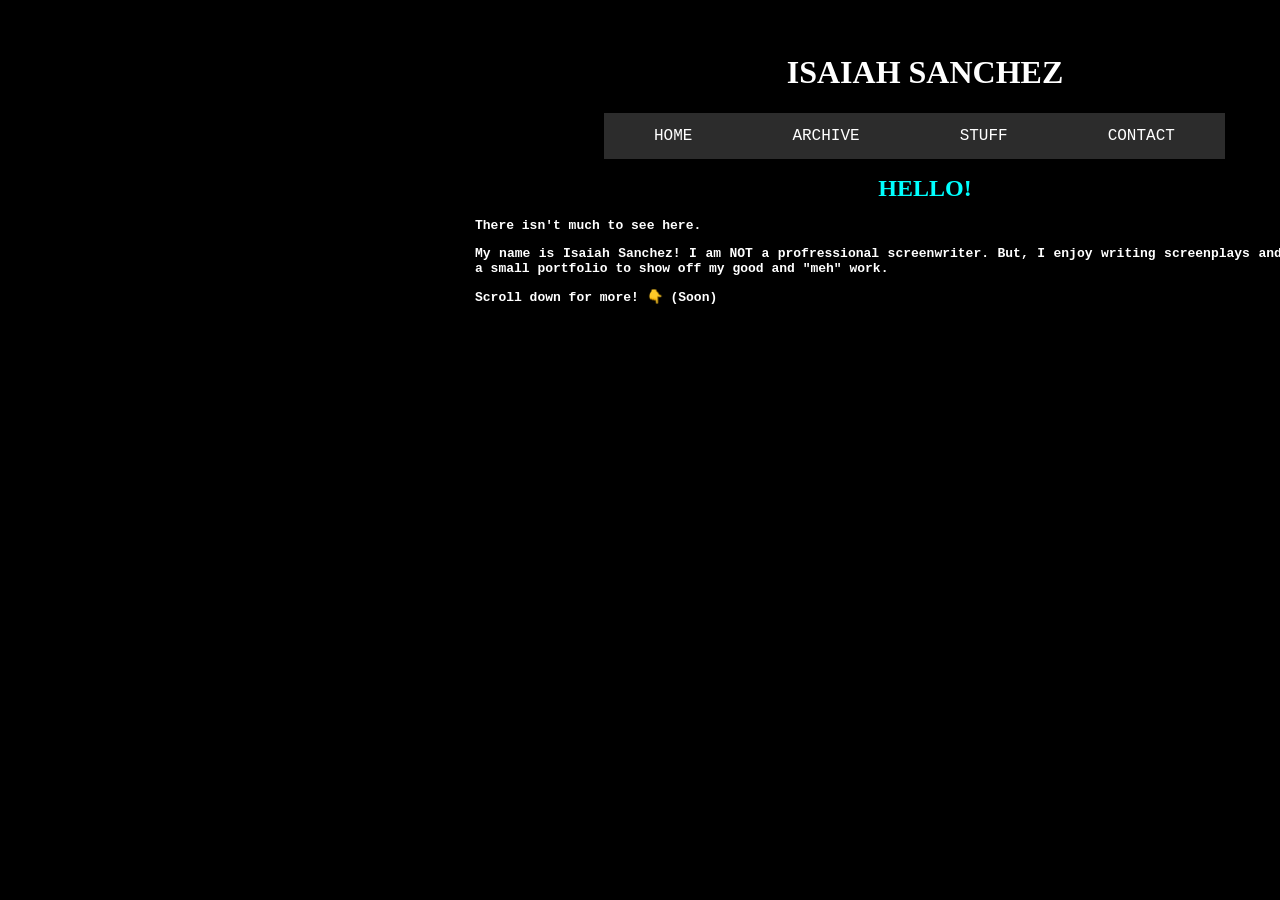
<file: index.html>
<!DOCTYPE html>
  <head>
    <title>HOME 🏠</title>
    <link rel="icon" type="image/x-icon" href="images/favicon.ico">

    <link rel="stylesheet" href="main_styles/styles.css" />
    <link rel="stylesheet" href="main_styles/images_styles.css" />
    <link rel="stylesheet" href="navigation/nav_style.css"
    <meta name="viewport" content="width=device-width, initial-scale=1.0">
  </head>
  <body>
        <h1 class="title">ISAIAH SANCHEZ</h1>
        <!-- Navbar-->
         <ul class="nav">
            <li><a href="index.html">HOME</a></li>
            <li><a href="archive.html">ARCHIVE</a></li>
            <li><a href="about.html">STUFF</a></li>
            <li><a href="contact.html">CONTACT</a></li>
         </ul>
        <!--End of Navbar-->
    </div>

    <h1 class="da-header" style="color: aqua;">HELLO!</h1>
    <h2 class="da-logline">
        <p>
            There isn't much to see here.
        </p>
        <p>
            My name is Isaiah Sanchez! I am NOT a profressional screenwriter. But, I enjoy writing screenplays and this site is just a small portfolio to show off my good and "meh" work.
        </p>
        <p>
            Scroll down for more! 👇 (Soon)
        </p>
    </h2>
  </body>
  <html lang="en" style="background-color: #000000">
</html>
</file>
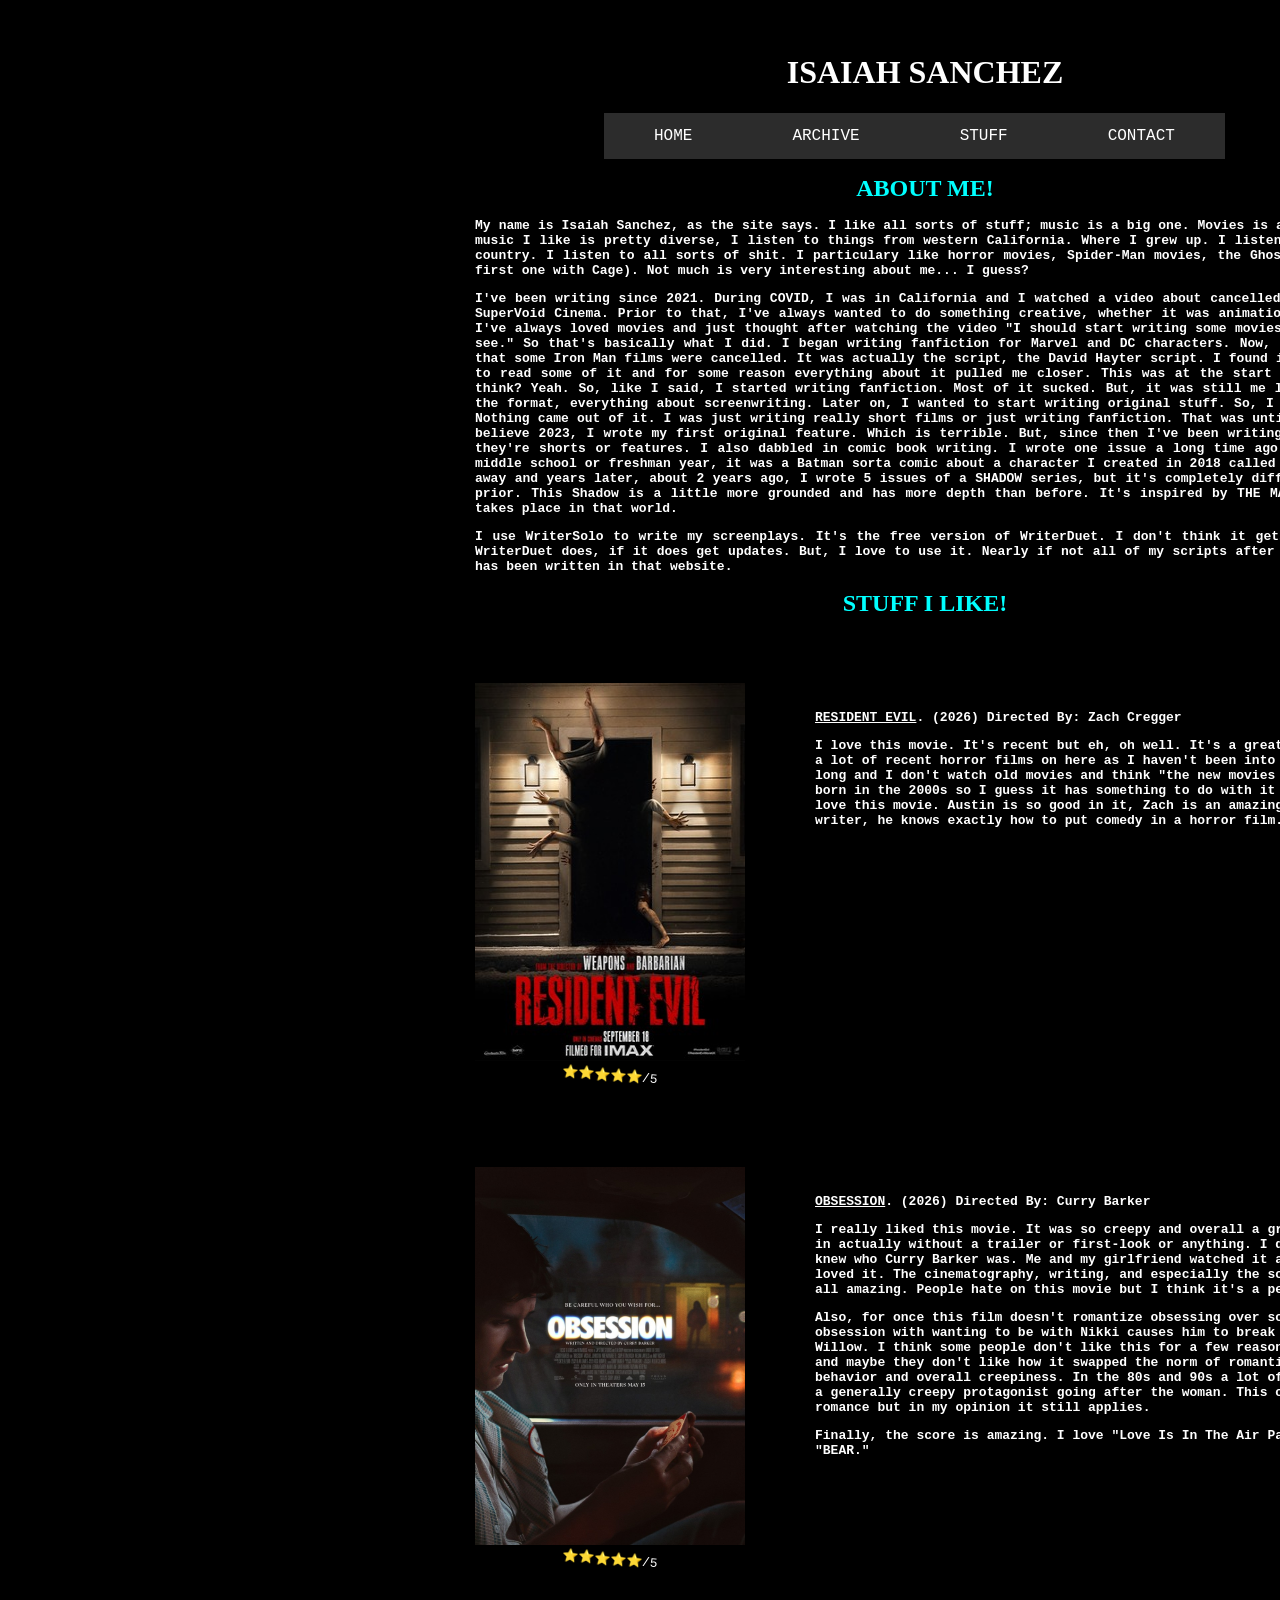
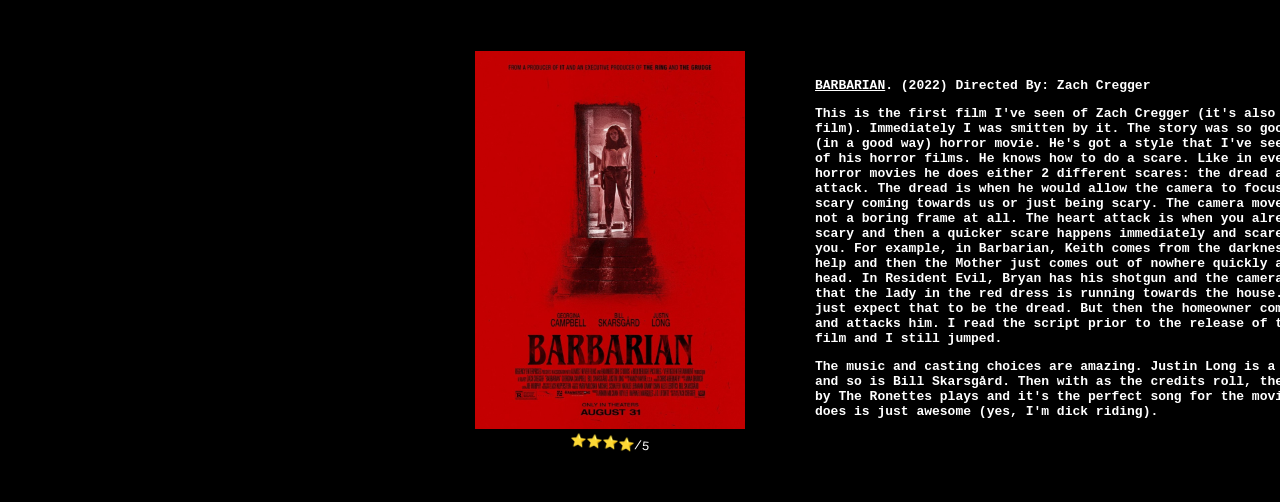
<file: about.html>
<!DOCTYPE html>
  <head>
    <title>STUFF 📦</title>
    <link rel="icon" type="image/x-icon" href="images/favicon.ico">
    <link rel="stylesheet" href="main_styles/styles.css" />
    <link rel="stylesheet" href="about_styles/images_styles.css" />
    <link rel="stylesheet" href="navigation/nav_style.css"
    <meta name="viewport" content="width=device-width, initial-scale=1.0">
  </head>
  <body>
        <h1 class="title">ISAIAH SANCHEZ</h1>
        <!-- Navbar-->
         <ul class="nav">
            <li><a href="index.html">HOME</a></li>
            <li><a href="archive.html">ARCHIVE</a></li>
            <li><a href="about.html">STUFF</a></li>
            <li><a href="contact.html">CONTACT</a></li>
         </ul>
        <!--End of Navbar-->
    </div>

    <div>
        <h1 class="da-header" style="color: aqua;">ABOUT ME!</h1>
        <h2 class="da-logline">
            <p>
                My name is Isaiah Sanchez, as the site says. I like all sorts of stuff; music is a big one. Movies is a close second. The music I like is pretty diverse, I listen to things from western California. Where I grew up. I listen to nu-metal. Some country. I listen to all sorts of shit. I particulary like horror movies, Spider-Man movies, the Ghost Rider movie (the first one with Cage). Not much is very interesting about me... I guess?
            </p>
            <p>
                I've been writing since 2021. During COVID, I was in California and I watched a video about cancelled Iron Man films by SuperVoid Cinema. Prior to that, I've always wanted to do something creative, whether it was animation or just drawing. I've always loved movies and just thought after watching the video "I should start writing some movies. Movies I want to see." So that's basically what I did. I began writing fanfiction for Marvel and DC characters. Now, it wasn't the fact that some Iron Man films were cancelled. It was actually the script, the David Hayter script. I found it online and began to read some of it and for some reason everything about it pulled me closer. This was at the start of highschool... I think? Yeah. So, like I said, I started writing fanfiction. Most of it sucked. But, it was still me learning the craft, the format, everything about screenwriting. Later on, I wanted to start writing original stuff. So, I tried a few times. Nothing came out of it. I was just writing really short films or just writing fanfiction. That was until more recent in I believe 2023, I wrote my first original feature. Which is terrible. But, since then I've been writing originals whether they're shorts or features. I also dabbled in comic book writing. I wrote one issue a long time ago in I think either middle school or freshman year, it was a Batman sorta comic about a character I created in 2018 called "SHADOW." I put it away and years later, about 2 years ago, I wrote 5 issues of a SHADOW series, but it's completely different than the one prior. This Shadow is a little more grounded and has more depth than before. It's inspired by THE MAXX and in my head takes place in that world.
            </p>
            <p>
                I use WriterSolo to write my screenplays. It's the free version of WriterDuet. I don't think it gets the updates that WriterDuet does, if it does get updates. But, I love to use it. Nearly if not all of my scripts after Don't Kill My Vibe has been written in that website.
            </p>
        </h2>
    </div>
    <div>
        <h1 class="da-header" style="color: aqua;">STUFF I LIKE!</h1>
    </div>
    <div class="parent-schmo">
        <figure class="da-poster">
            <img src="images/re_poster.jpeg" alt="Resident Evil poster" style="width: 270px; height: 378px;">
            <figcaption>⭐⭐⭐⭐⭐/5</figcaption>
        </figure>
        <h2 class="da-body">
            <p>
                <u>RESIDENT EVIL</u>. (2026) Directed By: Zach Cregger
            </p>
            <p>
                I love this movie. It's recent but eh, oh well. It's a great movie. You'll see a lot of recent horror films on here as I haven't been into horror for that long and I don't watch old movies and think "the new movies suck." I was also born in the 2000s so I guess it has something to do with it -- anyways -- I love this movie. Austin is so good in it, Zach is an amazing director and writer, he knows exactly how to put comedy in a horror film.
            </p>
    </div>
    <div class="parent-schmo">
        <figure class="da-poster">
            <img src="images/obsession_poster.jpg" alt="Obsession poster" style="width: 270px; height: 378px;">
            <figcaption>⭐⭐⭐⭐⭐/5</figcaption>
        </figure>
        <h2 class="da-body">
            <p>
                <u>OBSESSION</u>. (2026) Directed By: Curry Barker
            </p>
            <p>
                I really liked this movie. It was so creepy and overall a great watch. I went in actually without a trailer or first-look or anything. I don't think I even knew who Curry Barker was. Me and my girlfriend watched it and immediately I loved it. The cinematography, writing, and especially the sound design. It was all amazing. People hate on this movie but I think it's a personal issue.
            </p>
            <p>
                Also, for once this film doesn't romantize obsessing over someone. Bear's obsession with wanting to be with Nikki causes him to break the One Wish Willow. I think some people don't like this for a few reasons; it's popular, and maybe they don't like how it swapped the norm of romantizing obsessive behavior and overall creepiness. In the 80s and 90s a lot of romance films had a generally creepy protagonist going after the woman. This obviously isn't a romance but in my opinion it still applies.
            </p>
            <p>
                Finally, the score is amazing. I love "Love Is In The Air Part 1 (and 2)" and "BEAR."
            </p>
    </div>
    <div class="parent-schmo">
        <figure class="da-poster">
            <img src="images/barbarian_movie_poster.jpg" alt="Barbarian poster" style="width: 270px; height: 378px;">
            <figcaption>⭐⭐⭐⭐/5</figcaption>
        </figure>
        <h2 class="da-body">
            <p>
                <u>BARBARIAN</u>. (2022) Directed By: Zach Cregger
            </p>
            <p>
                This is the first film I've seen of Zach Cregger (it's also his first horror film). Immediately I was smitten by it. The story was so good and such a weird (in a good way) horror movie. He's got a style that I've seen throughout all 3 of his horror films. He knows how to do a scare. Like in every one of his horror movies he does either 2 different scares: the dread and the heart attack. The dread is when he would allow the camera to focus on something scary coming towards us or just being scary. The camera moves forward. It's not a boring frame at all. The heart attack is when you already SAW something scary and then a quicker scare happens immediately and scares the shit out of you. For example, in Barbarian, Keith comes from the darkness and begs for help and then the Mother just comes out of nowhere quickly and smashes his head. In Resident Evil, Bryan has his shotgun and the camera just showed us that the lady in the red dress is running towards the house. So most people just expect that to be the dread. But then the homeowner comes out of nowhere and attacks him. I read the script prior to the release of the Resident Evil film and I still jumped.
            </p>
            <p>
                The music and casting choices are amazing. Justin Long is a favorite of mine, and so is Bill Skarsgård. Then with as the credits roll, the song "Be My Baby" by The Ronettes plays and it's the perfect song for the movie. Everything he does is just awesome (yes, I'm dick riding).
            </p>
    </div>
  </body>
  <html lang="en" style="background-color: #000000">
</html>
</file>
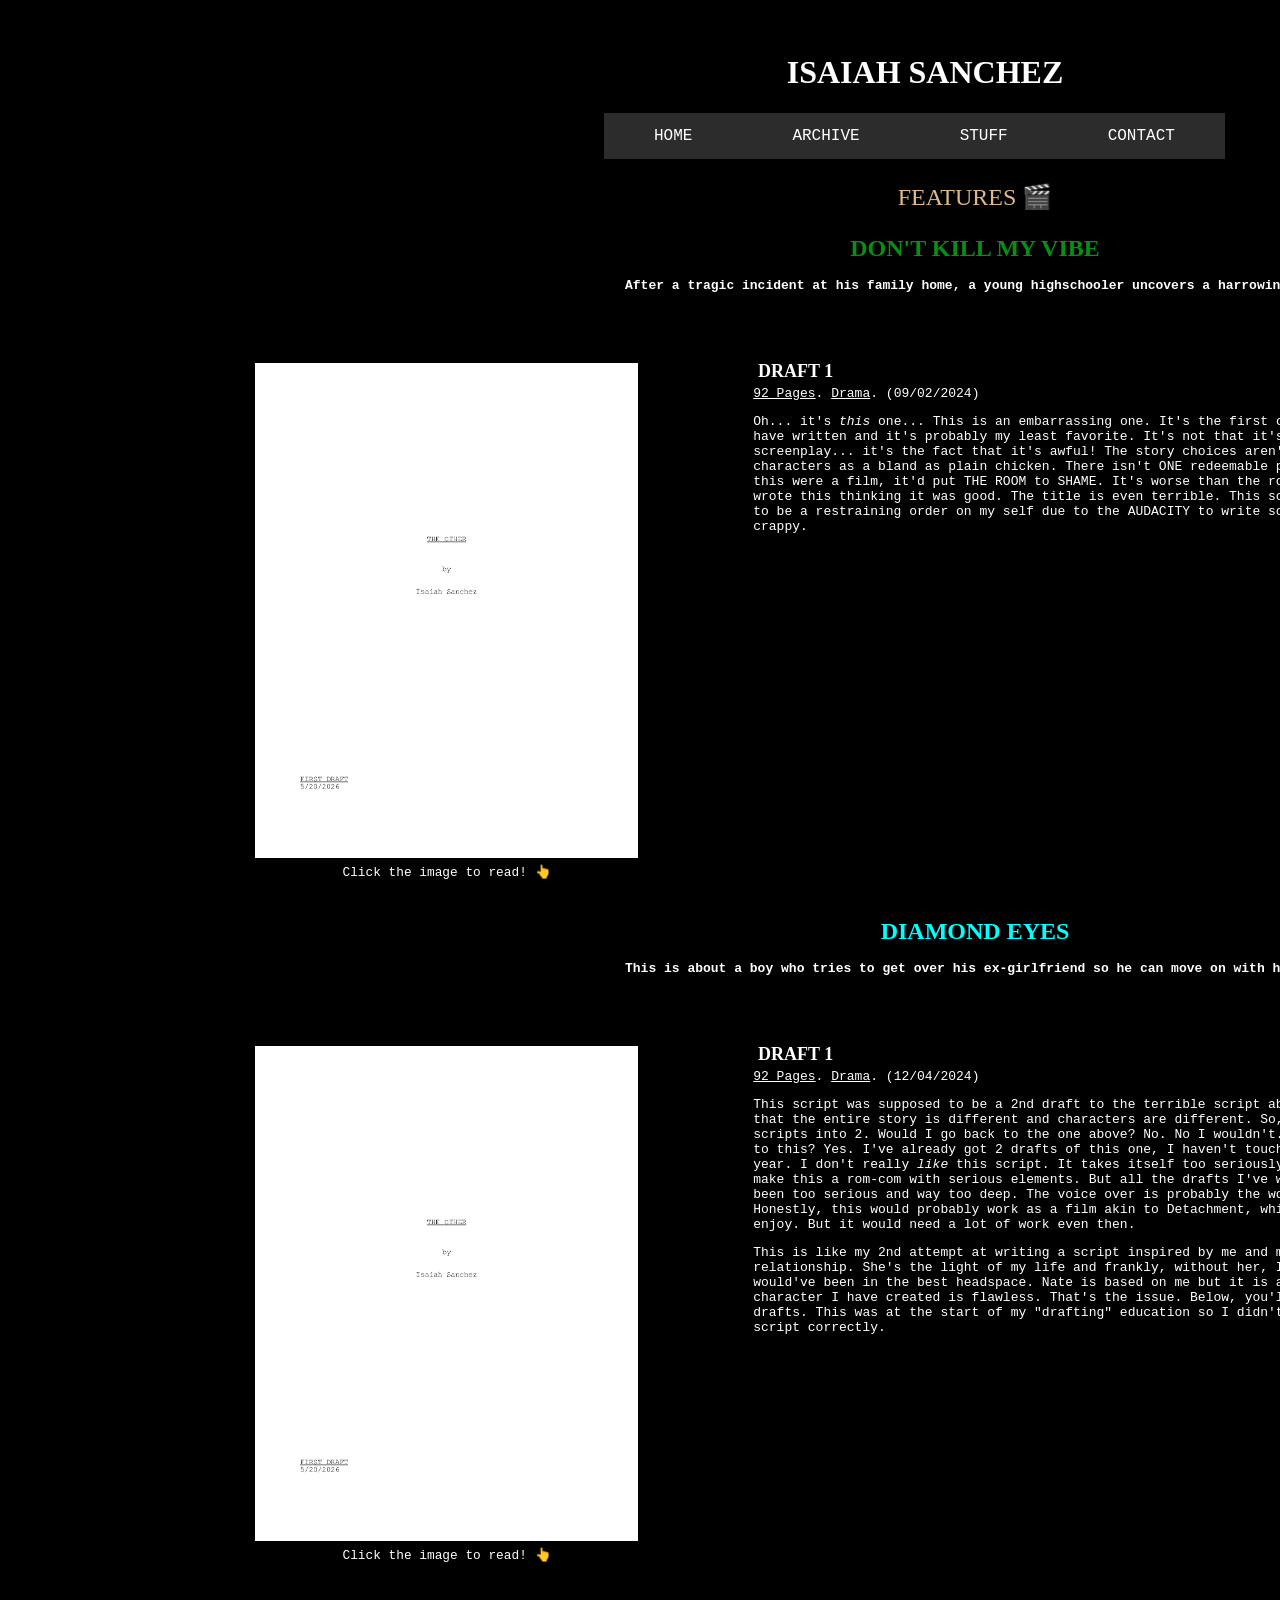
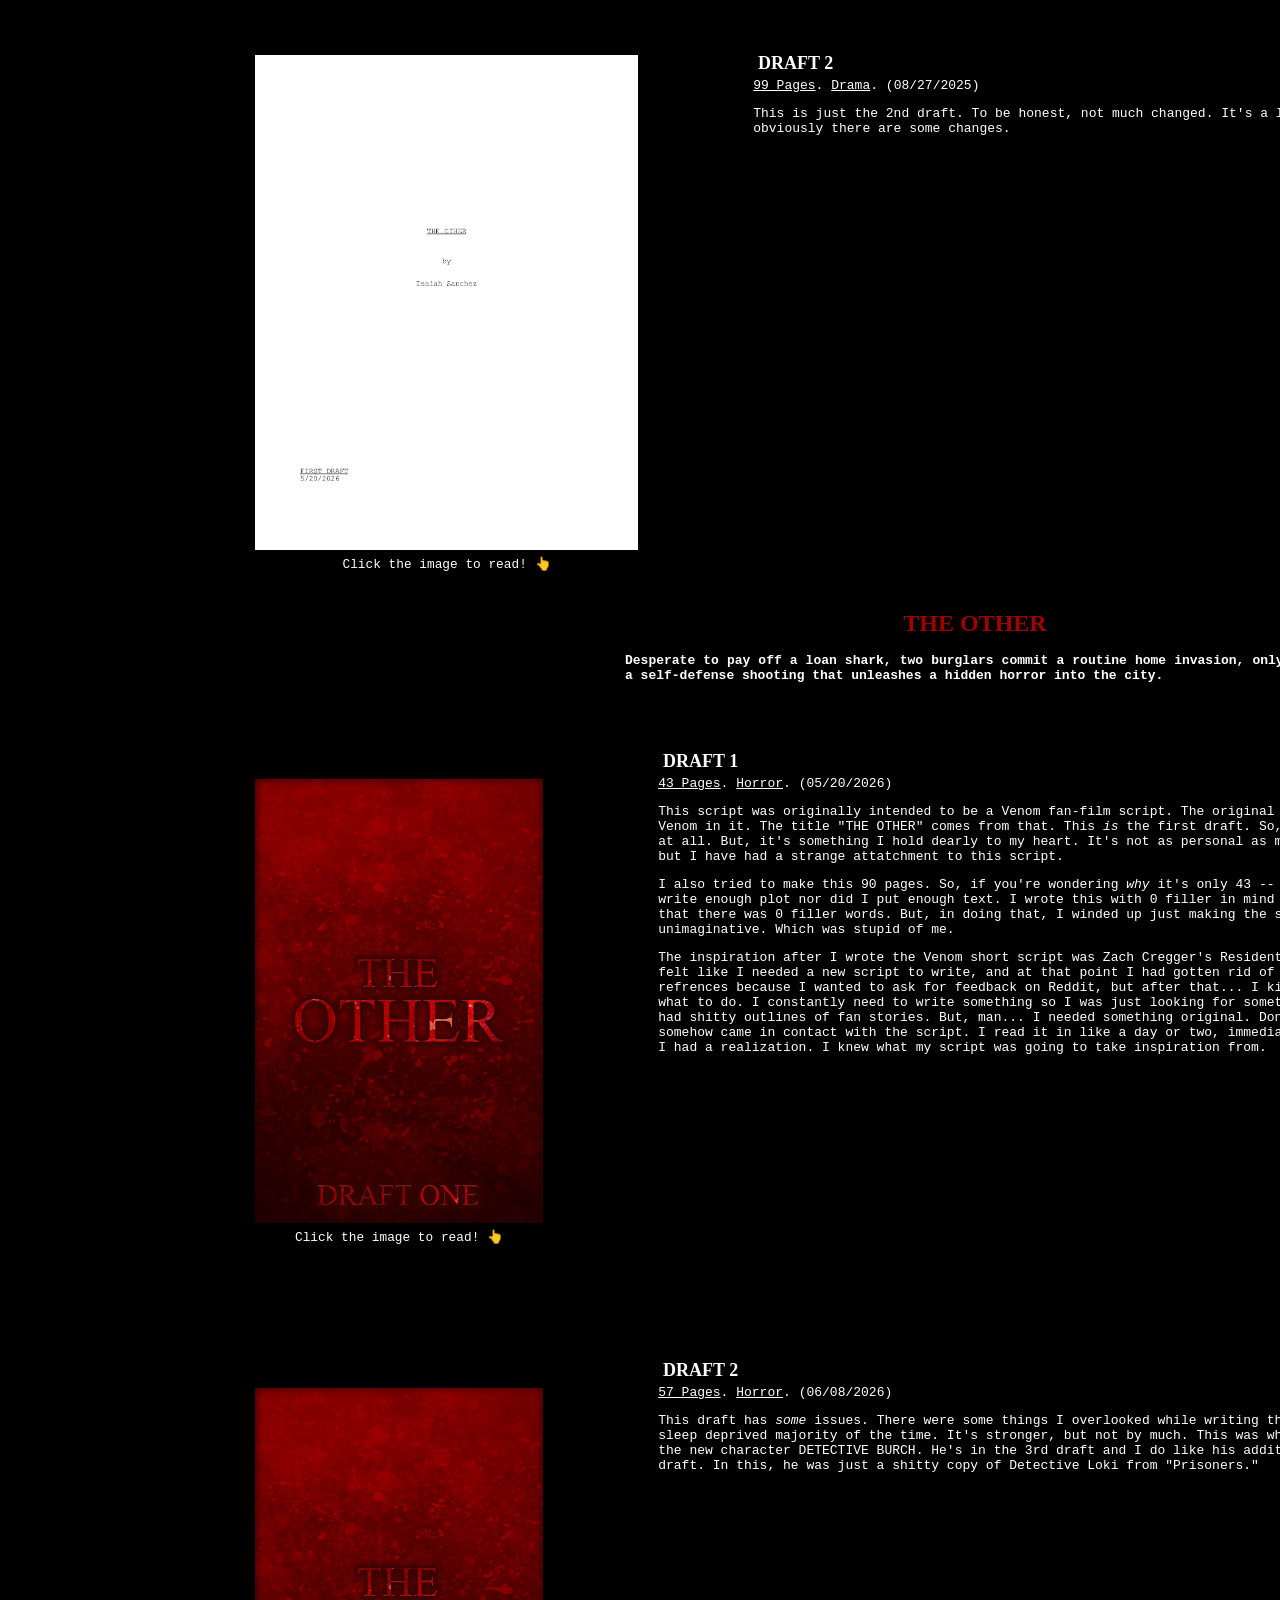
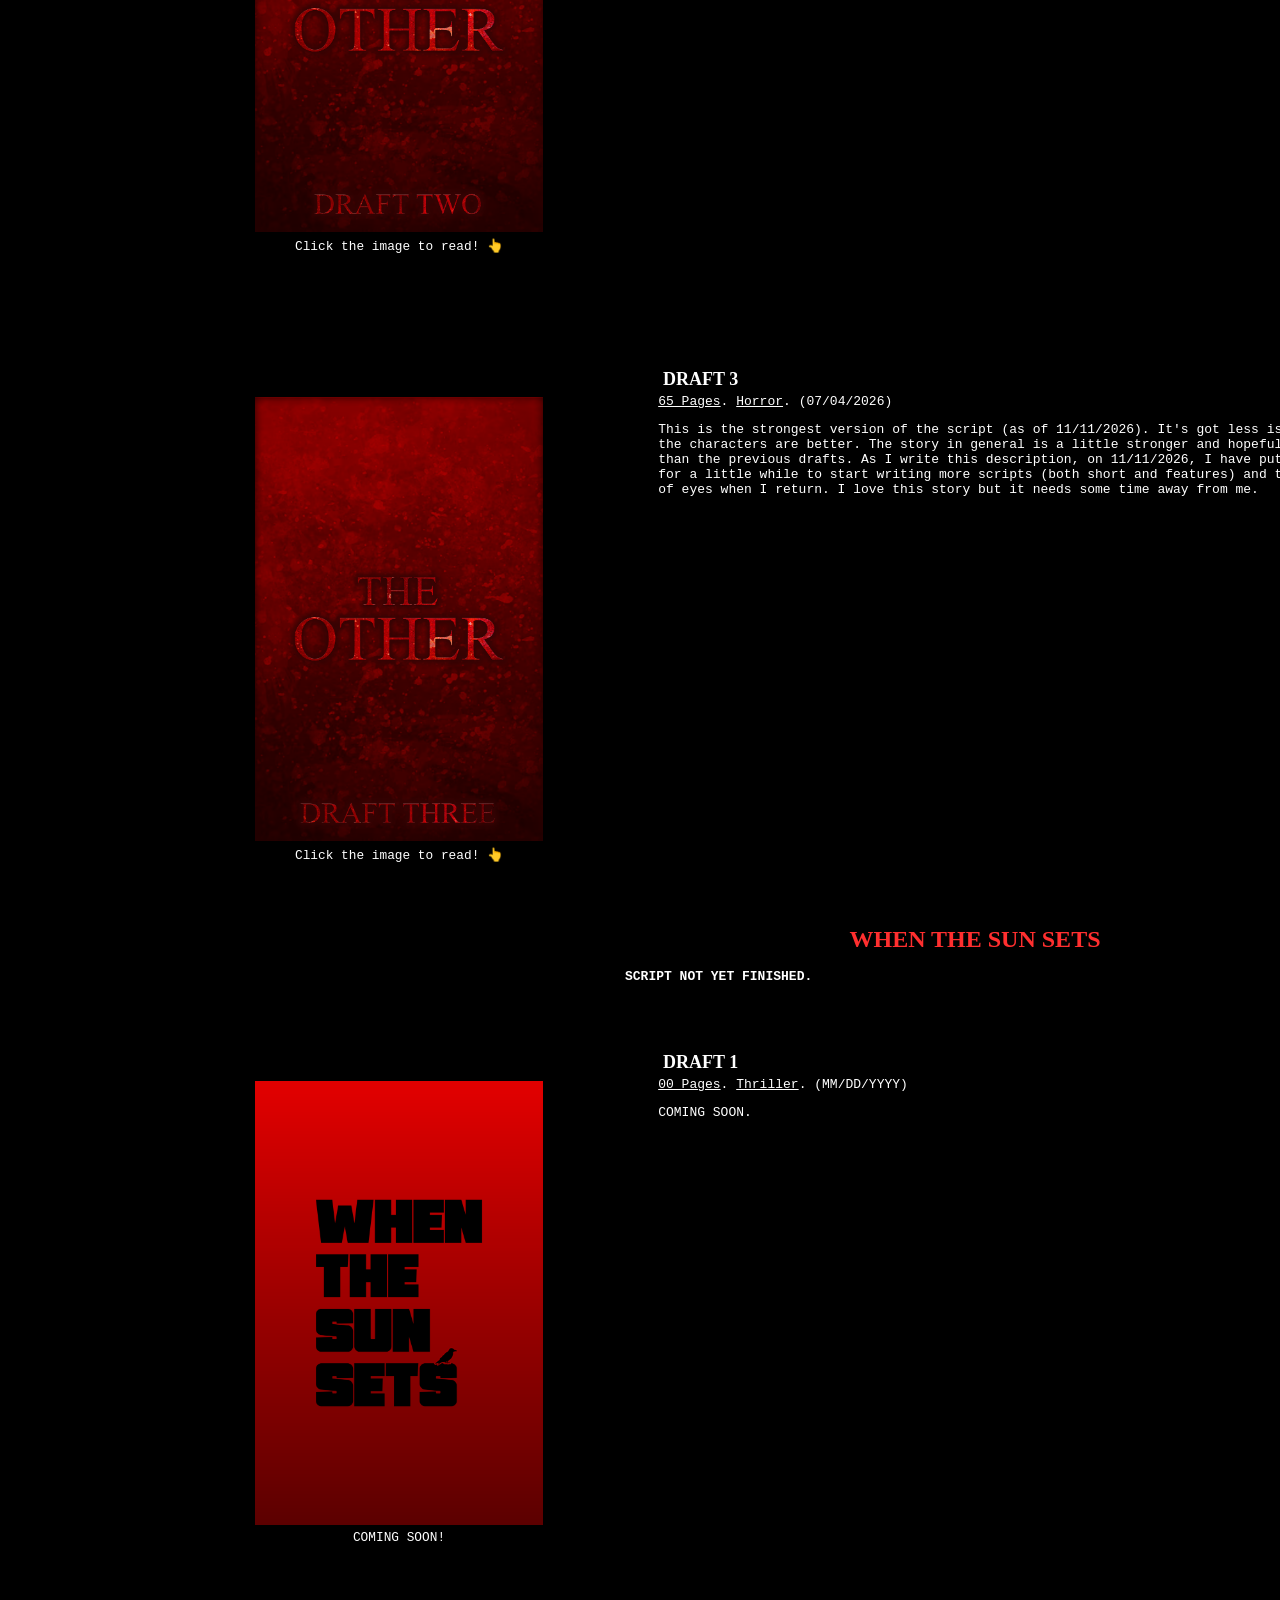
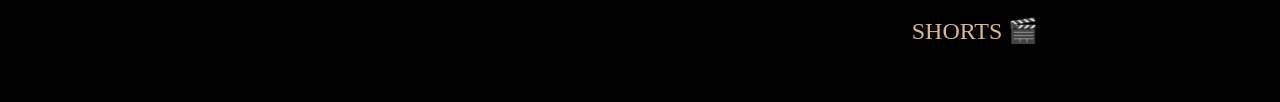
<file: archive.html>
<!DOCTYPE html>
  <head>
    <title>ARCHIVE 📄</title>
    <link rel="icon" type="image/x-icon" href="images/favicon.ico">
    <link rel="stylesheet" href="archive_styles/styles.css" />
    <link rel="stylesheet" href="archive_styles/images_styles.css" />
    <link rel="stylesheet" href="navigation/nav_style.css"
    <meta name="viewport" content="width=device-width, initial-scale=1.0">
  </head>
  <body>
        <h1 class="title">ISAIAH SANCHEZ</h1>
        <!-- Navbar-->
         <ul class="nav">
            <li><a href="index.html">HOME</a></li>
            <li><a href="archive.html">ARCHIVE</a></li>
            <li><a href="about.html">STUFF</a></li>
            <li><a href="contact.html">CONTACT</a></li>
         </ul>
        <!--End of Navbar-->
    </div>

    <div>
        <div class="da-header">
            <p>
                <span style="color: burlywood;">FEATURES</span> 🎬
            </p>
        </h1>
    </div>

    <h1 class="da-header" style="color: rgb(6, 143, 17);">DON'T KILL MY VIBE</h1>
    <h2 class="da-logline">After a tragic incident at his family home, a young highschooler uncovers a harrowing realization.</h2>
    <div class="parent-schmo">
        <figure>
            <a href="https://drive.google.com/file/d/1DIBFQDKUabTY_OvGceW1iFOJziDUUQkT/view?usp=sharing" target="_blank"><img src="script_pages/THE OTHER (feature).png" alt="script title page." style="width:383px; height: 495px;"></a>
            <figcaption>Click the image to read! 👆</figcaption>
        </figure>
        <h3 class="da-title">DRAFT 1</h3>
        <div class="da-body">
            <p>
            <u>92 Pages</u>. <u>Drama</u>. (09/02/2024)
            </p>
            <p>
            Oh... it's <i>this</i> one... This is an embarrassing one. It's the first original script I have written and it's probably my least favorite. It's not that it's my <i>first</i> original screenplay... it's the fact that it's awful! The story choices aren't good at all, the characters as a bland as plain chicken. There isn't ONE redeemable part about this. If this were a film, it'd put THE ROOM to SHAME. It's worse than the room. Somehow, I wrote this thinking it was good. The title is even terrible. This script makes me want to be a restraining order on my self due to the AUDACITY to write something this crappy.
            </p>
        </div>
    </div>

    <h1 class="da-header" style="color: aqua;">DIAMOND EYES</h1>
    <h2 class="da-logline">This is about a boy who tries to get over his ex-girlfriend so he can move on with his life.</h2>
    <div class="parent-schmo">
        <figure>
            <a href="https://drive.google.com/file/d/1DIBFQDKUabTY_OvGceW1iFOJziDUUQkT/view?usp=sharing" target="_blank"><img src="script_pages/THE OTHER (feature).png" alt="script title page." style="width:383px; height: 495px;"></a>
            <figcaption>Click the image to read! 👆</figcaption>
        </figure>
        <h3 class="da-title">DRAFT 1</h3>
        <div class="da-body">
            <p>
            <u>92 Pages</u>. <u>Drama</u>. (12/04/2024)
            </p>
            <p>
            This script was supposed to be a 2nd draft to the terrible script above. But, I found that the entire story is different and characters are different. So, I split the scripts into 2. Would I go back to the one above? No. No I wouldn't. Would I go back to this? Yes. I've already got 2 drafts of this one, I haven't touched it maybe over a year. I don't really <i>like</i> this script. It takes itself too seriously. I think I may make this a rom-com with serious elements. But all the drafts I've written have just been too serious and way too deep. The voice over is probably the worst part about it. Honestly, this would probably work as a film akin to Detachment, which is a film I do enjoy. But it would need a lot of work even then.
            </p>
            <p>
            This is like my 2nd attempt at writing a script inspired by me and my girlfriend's relationship. She's the light of my life and frankly, without her, I don't think I would've been in the best headspace. Nate is based on me but it is a flaw. The character I have created is flawless. That's the issue. Below, you'll see the other drafts. This was at the start of my "drafting" education so I didn't really draft the script correctly.
            </p>
        </div>
    </div>

    <div class="parent-schmo">
        <figure>
            <a href="https://drive.google.com/file/d/1DIBFQDKUabTY_OvGceW1iFOJziDUUQkT/view?usp=sharing" target="_blank"><img src="script_pages/THE OTHER (feature).png" alt="script title page." style="width:383px; height: 495px;"></a>
            <figcaption>Click the image to read! 👆</figcaption>
        </figure>
        <h3 class="da-title">DRAFT 2</h3>
        <div class="da-body">
            <p>
            <u>99 Pages</u>. <u>Drama</u>. (08/27/2025)
            </p>
            <p>
            This is just the 2nd draft. To be honest, not much changed. It's a little longer and obviously there are some changes.
            </p>
        </div>
    </div>

    <h1 class="da-header" style="color: rgb(161, 0, 0);">THE OTHER</h1>
    <h2 class="da-logline">Desperate to pay off a loan shark, two burglars commit a routine home invasion, only to be forced into a self-defense shooting that unleashes a hidden horror into the city.</h2>
    <div class="parent-schmo">
        <figure>
            <a href="https://drive.google.com/file/d/1DIBFQDKUabTY_OvGceW1iFOJziDUUQkT/view?usp=sharing" target="_blank"><img src="script_pages/theotherposter.png" alt="script title page." style="width:288; height: 444px;"></a>
            <figcaption>Click the image to read! 👆</figcaption>
        </figure>
        <h3 class="da-title">DRAFT 1</h3>
        <div class="da-body">
            <p>
            <u>43 Pages</u>. <u>Horror</u>. (05/20/2026)
            </p>
            <p>
            This script was originally intended to be a Venom fan-film script. The original short I wrote had Venom in it. The title "THE OTHER" comes from that.
            This <i>is</i> the first draft. So, it's not perfect at all. But, it's something I hold dearly to my heart. It's not as personal as maybe other works,
            but I have had a strange attatchment to this script. 
            </p>
            <p>
            I also tried to make this 90 pages. So, if you're wondering <i>why</i> it's only 43 -- I didn't really write enough plot nor did I put enough text. I wrote this with 0 filler in mind so I made sure that there was 0 filler words. But, in doing that, I winded up just making the scenes bare and unimaginative. Which was stupid of me.
            </p>
            <p>
            The inspiration after I wrote the Venom short script was Zach Cregger's Resident Evil. I actually felt like I needed a new script to write, and at that point I had gotten rid of the Venom refrences because I wanted to ask for feedback on Reddit, but after that... I kinda didn't know what to do. I constantly need to write something so I was just looking for something to write. I had shitty outlines of fan stories. But, man... I needed something original. Don't ask how, but I somehow came in contact with the script. I read it in like a day or two, immediately after reading I had a realization. I knew what my script was going to take inspiration from.
            </p>
        </div>
    </div>

    <div class="parent-schmo">
        <figure>
            <a href="https://drive.google.com/file/d/15wUuOmdVrNECXB4BVjjSwnlMFaM_2HQK/view?usp=sharing" target="_blank"><img src="script_pages/theotherposter2.png" alt="script title page." style="width:288; height: 444px;"></a>
            <figcaption>Click the image to read! 👆</figcaption>
        </figure>
        <h3 class="da-title">DRAFT 2</h3>
        <div class="da-body">
            <p>
            <u>57 Pages</u>. <u>Horror</u>. (06/08/2026)
            </p>
            <p>
            This draft has <i>some</i> issues. There were some things I overlooked while writing this draft. I was sleep deprived majority of the time. It's stronger, but not by much. This was when I first put in the new character DETECTIVE BURCH. He's in the 3rd draft and I do like his addition in the 3rd draft. In this, he was just a shitty copy of Detective Loki from "Prisoners."
            </p>
        </div>
    </div>

    <div class="parent-schmo">
        <figure>
            <a href="https://drive.google.com/file/d/15wUuOmdVrNECXB4BVjjSwnlMFaM_2HQK/view?usp=sharing" target="_blank"><img src="script_pages/theotherposter3.png" alt="script title page." style="width:288; height: 444px;"></a>
            <figcaption>Click the image to read! 👆</figcaption>
        </figure>
        <h3 class="da-title">DRAFT 3</h3>
        <div class="da-body">
            <p>
            <u>65 Pages</u>. <u>Horror</u>. (07/04/2026)
            </p>
            <p>
            This is the strongest version of the script (as of 11/11/2026). It's got less issues and I think the characters are better. The story in general is a little stronger and hopefully more thrilling than the previous drafts. As I write this description, on 11/11/2026, I have put the script aside for a little while to start writing more scripts (both short and features) and to get a fresh pair of eyes when I return. I love this story but it needs some time away from me.
            </p>
        </div>
    </div>

    <h1 class="da-header" style="color: rgb(255, 47, 47);">WHEN THE SUN SETS</h1>
    <h2 class="da-logline">SCRIPT NOT YET FINISHED.</h2>

    <div class="parent-schmo">
        <figure>
            <img src="script_pages/whensunsetsposter.png" alt="script title page." style="width:288; height: 444px;"></a>
            <figcaption>COMING SOON!</figcaption>
        </figure>
        <h3 class="da-title">DRAFT 1</h3>
        <div class="da-body">
            <p>
            <u>00 Pages</u>. <u>Thriller</u>. (MM/DD/YYYY)
            </p>
            <p>
            COMING SOON.
            </p>
        </div>
    </div>

    <div>
        <div class="da-header">
            <p>
                <span style="color: burlywood;">SHORTS</span> 🎬
            </p>
        </h1>
    </div>

  </body>
  <html lang="en" style="background-color: #000000">
</html>
</file>
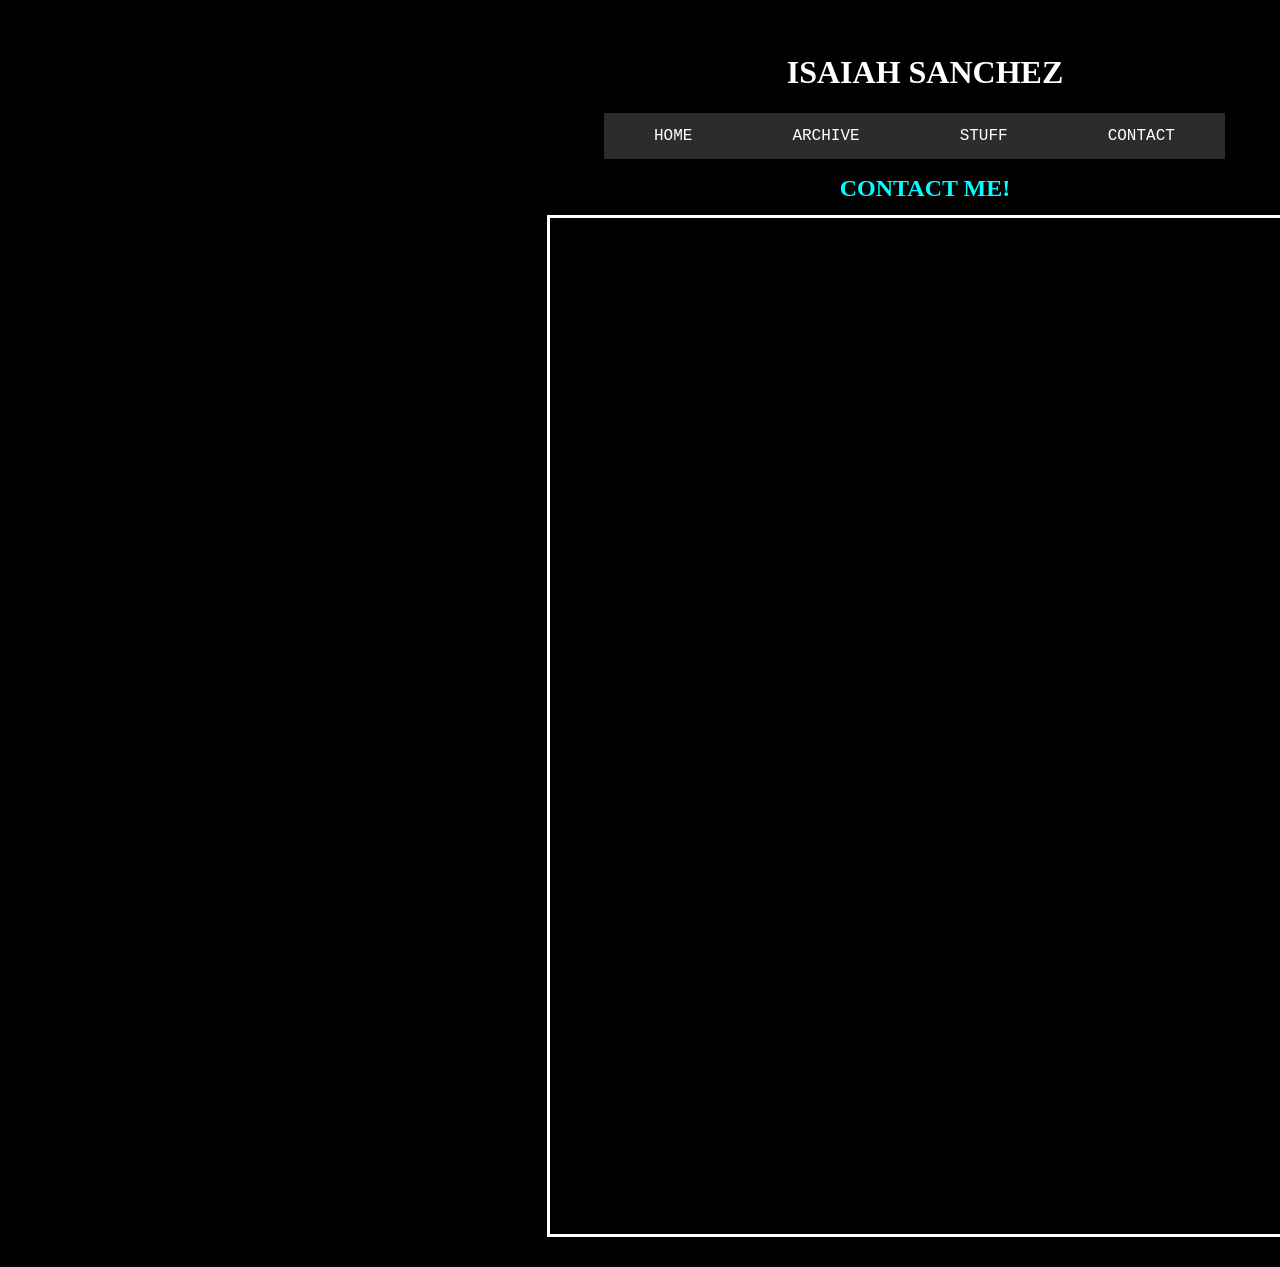
<file: contact.html>
<!DOCTYPE html>
  <head>
    <title>CONTACT 📞</title>
    <link rel="icon" type="image/x-icon" href="images/favicon.ico">
    <link rel="stylesheet" href="main_styles/styles.css" />
    <link rel="stylesheet" href="about_styles/images_styles.css" />
    <link rel="stylesheet" href="navigation/nav_style.css">
    <link rel="stylesheet" href="contact_styles/style.css">
    <meta name="viewport" content="width=device-width, initial-scale=1.0">
  </head>
  <body>
        <h1 class="title">ISAIAH SANCHEZ</h1>
        <!-- Navbar-->
         <ul class="nav">
            <li><a href="index.html">HOME</a></li>
            <li><a href="archive.html">ARCHIVE</a></li>
            <li><a href="about.html">STUFF</a></li>
            <li><a href="contact.html">CONTACT</a></li>
         </ul>
        <!--End of Navbar-->
    </div>

    <div>
        <h1 class="da-header" style="color: aqua;">CONTACT ME!</h1>
    </div>
    <div class="container">
        <form action="action_page.php">

          <iframe src="https://docs.google.com/forms/d/e/1FAIpQLSfeENk5_oc7NESv8ooRlvCQZydJbucLLL3sLUR9K1cKvZZ21A/viewform?embedded=true" width="640" height="972" frameborder="0" marginheight="0" marginwidth="0">Loading…</iframe>
        </form>
    </div>
  <html lang="en" style="background-color: #000000">
</html>
</file>
<file: main_styles/styles.css>
html {
    -webkit-text-size-adjust: 100%;
    text-size-adjust: 100%;
}
body{
    padding: 25px;
    margin-right: 500px;
    margin-left: auto;
    width: 1400px;
}
.title {
    color: #ffffff;
    font-family:'Times New Roman', Times, serif;
    
    font-size: xx-large;
    text-align: center;
    margin-left: 400px;
}
.parent-element {
    display: flex;
    flex-direction: row;
    justify-content: flex-start;
    align-items: center;
    margin-left: 400px;
    margin-bottom: 0px;
}
</file>
<file: main_styles/images_styles.css>
.main_image{
    display: block;
    margin-right: auto;
    margin-top: 40px;
    width: 500px;
    height: 300px
}
.welcome{
    font-family: 'Courier New', Courier, monospace;
    font-size: medium;
    color: white;
    margin-bottom: 385px;
    margin-right: 510px;
}
.da-title{
    font-family: Georgia, 'Times New Roman', Times, serif;
    font-size: large;
    color: white;
    margin-bottom: 520px;
    transform: translateX(100px);
    white-space: nowrap;
}
.da-body{
    font-family: 'Courier New', Courier, monospace;
    font-size: small;
    color: white;
    align-self: flex-start;
    margin-top: 30px;
}
.da-header{
    font-family: Georgia, 'Times New Roman', Times, serif;
    color: white;
    font-size: x-large;
    text-align: center;
    margin-left: 400px;
}
.da-logline{
    font-family:'Courier New', Courier, monospace;
    color: white;
    font-size: small;
    text-align: justify;
    margin-left: 450px;
}
figcaption{
    color:white;
    font-family: 'Courier New', Courier, monospace;
    text-align: center;
    animation: animate-click-here 2s linear forwards;
    animation-iteration-count: infinite;
}
.parent-schmo {
    display: flex;
    flex-direction: row;
    justify-content: flex-start;
    align-items: center;
    margin-left: 190px;
    margin-top: 50px;
}

@keyframes animate-click-here{
    0%{
        transform: scale(0.8);
        color:rgb(255, 255, 255);
    }
    50%{
        transform: scale(1);
        color:crimson;
    }
    100%{
        transform: scale(0.8);
        color:rgb(255, 255, 255);
    }
}
</file>
<file: navigation/nav_style.css>
ul {
  list-style-type: none;
  margin: 0px;
  margin-left: 779px;
  transform: translateX(-200px);
  padding: 0;
  overflow: hidden;
  background-color: #2c2c2c;
}

ul li {
  float: left;
}

ul li a {
  display: block;
  color: white;
  text-align: center;
  padding: 14px 50px;
  text-decoration: none;
  font-family: 'Courier New', Courier, monospace;
}

ul li a:hover {
  background-color: #0004ff;
}
</file>
<file: about_styles/images_styles.css>
.main_image{
    display: block;
    margin-right: auto;
    margin-top: 40px;
    width: 500px;
    height: 300px
}
.welcome{
    font-family: 'Courier New', Courier, monospace;
    font-size: medium;
    color: white;
    margin-bottom: 385px;
    margin-right: 510px;
}
.da-title{
    font-family: Georgia, 'Times New Roman', Times, serif;
    font-size: large;
    color: white;
    margin-bottom: 520px;
    transform: translateX(100px);
    white-space: nowrap;
}
.da-body{
    font-family: 'Courier New', Courier, monospace;
    font-size: small;
    color: white;
    align-self: flex-start;
    margin-left: 30px;
    margin-top: 30px;
}
.da-header{
    font-family: Georgia, 'Times New Roman', Times, serif;
    color: white;
    font-size: x-large;
    text-align: center;
    margin-left: 400px;
}
.da-logline{
    font-family:'Courier New', Courier, monospace;
    color: white;
    font-size: small;
    text-align: justify;
    margin-left: 450px;
}
.da-poster{
    margin-left: 260px;
}
figcaption{
    color:white;
    font-family: 'Courier New', Courier, monospace;
    text-align: center;
    animation: animate-click-here 2s linear forwards;
    animation-iteration-count: infinite;
}
.parent-schmo {
    display: flex;
    flex-direction: row;
    justify-content: flex-start;
    align-items: center;
    margin-left: 190px;
    margin-top: 50px;
}

@keyframes animate-click-here{
    0%{
        transform: rotate(5deg) scale(0.8);
        color:rgb(255, 255, 255);
    }
    50%{
        transform: rotate(-5deg) scale(1);
        color:crimson;
    }
    100%{
        transform: rotate(5deg) scale(0.8);
        color:rgb(255, 255, 255);
    }
}
</file>
<file: archive_styles/styles.css>
html {
    -webkit-text-size-adjust: 100%;
    text-size-adjust: 100%;
}
body{
    padding: 25px;
    margin-right: 500px;
    margin-left: auto;
    width: 1400px;
}
.title {
    color: #ffffff;
    font-family:'Times New Roman', Times, serif;
    
    font-size: xx-large;
    text-align: center;
    margin-left: 400px;
}
.parent-element {
    display: flex;
    flex-direction: row;
    justify-content: flex-start;
    align-items: center;
    margin-left: 400px;
    margin-bottom: 0px;
}
</file>
<file: archive_styles/images_styles.css>
.main_image{
    display: block;
    margin-right: auto;
    margin-top: 40px;
    width: 500px;
    height: 300px
}
.welcome{
    font-family: 'Courier New', Courier, monospace;
    font-size: medium;
    color: white;
    margin-bottom: 385px;
    margin-right: 510px;
}
.da-title{
    font-family: Georgia, 'Times New Roman', Times, serif;
    font-size: large;
    color: white;
    margin-bottom: 520px;
    transform: translateX(80px);
    white-space: nowrap;
}
.da-body{
    font-family: 'Courier New', Courier, monospace;
    font-size: small;
    color: white;
    align-self: flex-start;
    margin-top: 30px;
}
.da-header{
    font-family: Georgia, 'Times New Roman', Times, serif;
    color: white;
    font-size: x-large;
    text-align: center;
    margin-left: 500px;
}
.da-logline{
    font-family:'Courier New', Courier, monospace;
    color: white;
    font-size: small;
    text-align: justify;
    margin-left: 600px;
}
figcaption{
    color:white;
    font-family: 'Courier New', Courier, monospace;
    text-align: center;
    animation: animate-click-here 2s linear forwards;
    animation-iteration-count: infinite;
}
.parent-schmo {
    display: flex;
    flex-direction: row;
    justify-content: flex-start;
    align-items: center;
    margin-left: 190px;
    margin-top: 50px;
}

@keyframes animate-click-here{
    0%{
        transform: scale(0.8);
        color:rgb(255, 255, 255);
    }
    50%{
        transform: scale(1);
        color:crimson;
    }
    100%{
        transform: scale(0.8);
        color:rgb(255, 255, 255);
    }
}
</file>
<file: contact_styles/style.css>
/* Style inputs with type="text", select elements and textareas */
input[type=text], select, textarea {
  width: 100%; /* Full width */
  padding: 12px; /* Some padding */ 
  border: 1px solid #ccc; /* Gray border */
  box-sizing: border-box; /* Make sure that padding and width stays in place */
  margin-top: 6px; /* Add a top margin */
  margin-bottom: 16px; /* Bottom margin */
  resize: vertical; /* Allow the user to vertically resize the textarea (not horizontally) */
  font-family: 'Courier New', Courier, monospace;
}

.input_title{
  color: white;
  font-family: 'Courier New', Courier, monospace;
}

/* Style the submit button with a specific background color etc */
input[type=submit] {
  background-color: #1483df;
  color: white;
  padding: 12px 20px;
  border: none;
  cursor: pointer;
}

/* When moving the mouse over the submit button, add a darker green color */
input[type=submit]:hover {
  background-color: #000000;
}

/* Add a background color and some padding around the form */
.container {
  transform: translate(525px);
  outline-style: solid;
  outline-color: white;
  background-color: black;
  width: 50%;
  padding: 20px;
}
</file>
